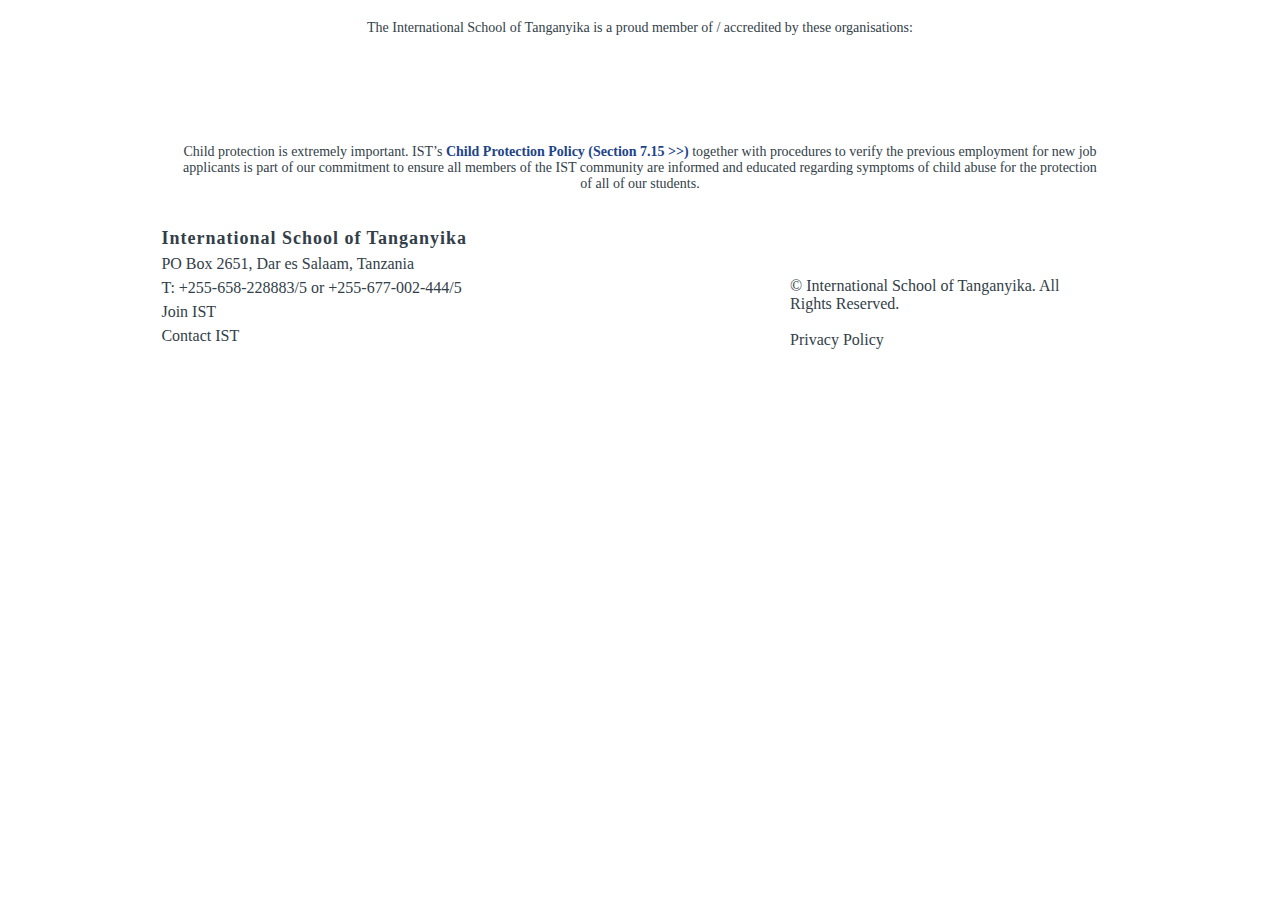
<file: footer.html>
<!DOCTYPE html>
<html lang="en">
  <head>
      <head>

        <link href="./footercss.css" type="text/css" rel="stylesheet" >

      </head>
<body>


    <div id="big-foot-container">

        <div id="affiliates-container">

            <div id="affiliates-description">
                The International School of Tanganyika is a proud member of / accredited by these organisations:
            </div>

            <div id="affiliates-boxes-container">

                <span class="affiliate-box"><a href="https://ibo.org/school/000215/" target="blank"></a></span> 
               <span class="affiliate-box"><a href="https://www.cois.org/membership-directory" target="blank"></a></span>
               <span class="affiliate-box"><a href="https://www.msa-cess.org/RelId/606553/AccountID/10953/ISvars/default/School_Search.htm" target="blank"></a></span>
               <span class="affiliate-box"><a href="https://www.aisa.or.ke/Sys/PublicProfile/43850226/4371308" target="blank"></a></span>
               <span class="affiliate-box"><a href="https://www.intaward.org/" target="blank"></a></span>
               <span class="affiliate-box"><a href="https://www.istafrica.com/uploaded/documents/School_Policy_Manual/2018-19/Section_7_-_Students.pdf" target="blank"></a></span>
               <span class="affiliate-box"><a href="http://www.nextfrontierinclusion.org/international-school-of-tanganyika/" target="blank"></a></span>
               <span class="affiliate-box"><a href="https://www.theptc.org/current-members" target="blank"></a></span>
                
                
            </div>

            <div id="affiliates-childprotect">
                Child protection is extremely important. IST’s <a href="https://www.istafrica.com/uploaded/documents/School_Policy_Manual/2018-19/Section_7_-_Students.pdf"><span>Child Protection Policy (Section 7.15 >>) </span></a>  together with procedures to verify the previous employment for new job applicants is part of our commitment to ensure all members of the IST community are informed and educated regarding symptoms of child abuse for the protection of all of our students.
            </div>


        </div>

        <div id="address-container">
            <span class="address-span"><a href="https://www.istafrica.com/">International School of Tanganyika</a></span>
            <span class="address-span">PO Box 2651, Dar es Salaam, Tanzania</span>
            <span class="address-span">T: +255-658-228883/5 or&nbsp;+255-677-002-444/5</span>
            <span class="address-span"> <a href="https://www.istafrica.com/fs/pages/386">Join IST</a></span>
            <span class="address-span"> <a href="https://www.istafrica.com/fs/pages/343">Contact IST</a></span>

            
        </div>

        <div id="social-container">
            <span class="social-span"><a href="https://www.facebook.com/istafrica"></a> </span>
            <span class="social-span"><a href="https://twitter.com/istafrica"></a></span>
            <span class="social-span"><a href="https://www.linkedin.com/company/international-school-of-tanganyika"></a></span>
            <span class="social-span"><a href="https://www.instagram.com/istafrica/"></a></span>
            <span class="social-span"><a href="https://www.youtube.com/channel/UCdg3RpOTsH-8LZYfx4LlPDA/"></a></span>
            <span class="social-span">© International School of Tanganyika. All Rights Reserved.</span>
            <span class="social-span"><a href="https://www.istafrica.com/fs/pages/156">Privacy Policy</a></span>

            
        </div>

    </div>


  


</body>

</html>
</file>
<file: footercss.css>
/*
html {

    font-family: Montserrat;


}

 comment/remove this before merging*/

#big-foot-container{

    display: block;
    position: relative;
    font-weight: 500;


    
    left: -2.5%;
    right: 0px;

    background-color: transparent;
    color: #323e48;

    min-height: 150px;
    width: 105%;

    display: flex;
    flex-flow: row;
    flex-wrap: wrap;

    justify-content: center;
    align-items: center;



    box-sizing: border-box;
    padding: 12px 50px;
}

#affiliates-container{

    width: 100%;
    background-color: transparent;
    margin-bottom: 28px;

    

    display: flex;
    flex-flow: column;
    flex-wrap: nowrap;
    justify-content: center;
    align-items: center;
}


#address-container{

    width: 30%;
    min-width: 200px;
    margin-right: 9%;
    background-color: transparent;

    display: flex;
    flex-flow: column;
    flex-wrap: nowrap;

    justify-content: space-evenly;
    align-items: flex-start;
    

    box-sizing: border-box;
}


#social-container{

    width: 30%;
    min-width: 200px;
    margin-left: 9%;
    
    background-color: transparent;

    display: flex;
    flex-flow: row;
    flex-wrap: wrap;

    justify-content: space-evenly;
    align-items: flex-end;

    box-sizing: border-box;
}


#affiliates-description{

    width: 75%;
    text-align: center;
    font-size: 14px;
}


#affiliates-boxes-container{

    display: flex;
    flex-flow: row;
    flex-wrap: wrap;
    justify-content: center;
    align-items: center;


}

.affiliate-box{
    display: block;

    background-image: url("https://resources.finalsite.net/images/f_auto,q_auto,t_image_size_1/v1565482155/istanganika/v1jjhghnjbss0yteheg1/ibworld_1.png");
    width: 96px;
    height: 96px;

    padding: 3px 12px;
    margin: 6px 12px;

    background-position: center;
    background-size: 100%;
    background-repeat: no-repeat;

    box-sizing: border-box;
}


.affiliate-box:first-child{

    background-image: url("https://resources.finalsite.net/images/f_auto,q_auto,t_image_size_1/v1565482155/istanganika/v1jjhghnjbss0yteheg1/ibworld_1.png");
  
}


.affiliate-box:nth-child(2){

    background-image: url("https://resources.finalsite.net/images/f_auto,q_auto/v1565479567/istanganika/bfayk7iatvepqgbmwtjf/cis.png");
  
}

.affiliate-box:nth-child(3){

    background-image: url("https://resources.finalsite.net/images/f_auto,q_auto/v1565482214/istanganika/l4ix6gi7b9amnck89jdm/msa_1.png");
  
}

.affiliate-box:nth-child(4){

    background-image: url("https://resources.finalsite.net/images/f_auto,q_auto/v1565482231/istanganika/imux3h7yxxqekg2jjiqc/aisa_1.png");
  
}

.affiliate-box:nth-child(5){

    background-image: url("https://resources.finalsite.net/images/f_auto,q_auto/v1565482248/istanganika/mqexeswteeekjpur9khi/duke_2.png");
  
}



.affiliate-box:nth-child(6){

    background-image: url("https://resources.finalsite.net/images/f_auto,q_auto/v1565482265/istanganika/ntbusgdltemhxjrctgxx/childprotect_1.png");
  
}


.affiliate-box:nth-child(7){

    background-image: url("https://resources.finalsite.net/images/f_auto,q_auto/v1565482281/istanganika/dhokj75wrfy9fg4y9srw/nfi_1.png");
  
}


.affiliate-box:last-child{

    background-image: url("https://resources.finalsite.net/images/f_auto,q_auto/v1570187285/istanganika/elpesvgd06htcodfwksx/ptc2.png");
  
}


#affiliates-childprotect{
    width: 75%;
    text-align: center;

    font-size: 14px;
}



#affiliates-childprotect span{
 font-weight: bold;
 color: #1e4488;
}






.address-span{
    display: block;

    padding-bottom: 6px;
}

.address-span:first-child{
 font-size: 18px;
 font-weight: bolder;
 letter-spacing: 1px;
}






.social-span{
    display: block;

    
    width: 36px;
    height: 36px;

    padding: 3px 12px;
    margin: 6px 12px;

    background-position: center;
    background-size: 100%;
    background-repeat: no-repeat;

    box-sizing: border-box;
}

.social-span:first-child {

    background-image: url("https://www.istafrica.com/uploaded/Elementary_Communications_Department/2020-21/secopenhouse1/faceb.png");
}

.social-span:nth-child(2){
    

    background-image: url("https://www.istafrica.com/uploaded/Elementary_Communications_Department/2020-21/secopenhouse1/twitt.png");
  
}


.social-span:nth-child(3){
    

    background-image: url("https://www.istafrica.com/uploaded/Elementary_Communications_Department/2020-21/secopenhouse1/linkedin.png");
  
}


.social-span:nth-child(4){
    

    background-image: url("https://www.istafrica.com/uploaded/Elementary_Communications_Department/2020-21/secopenhouse1/inst.png");
  
}


.social-span:nth-child(5){
    

    background-image: url("https://www.istafrica.com/uploaded/Elementary_Communications_Department/2020-21/secopenhouse1/yout.png");
  
}

.social-span:nth-child(6) {

    width: 85%;
    height: auto;
}

.social-span:nth-child(7) {
    
    height: auto;

    width: 85%;

    
}

.affiliate-box a {

    display: block;
    width: 96px;
    height: 96px;
}

#big-foot-container a {

    text-decoration: none;
    color: inherit;
}


.social-span a {

    display: block;
    width: 36px;
    height: 36px;
}


.social-span:nth-child(7) a {

    display: block;
    width: 100%;
    height: 100%;


}





.social-span:hover, .affiliate-box:hover, .address-span:hover, #affiliates-childprotect span:hover {

    background-color: #febd3d;
}












@media only screen 
  and (max-device-width: 600px)  {


    #address-container{

     
        margin-right: 0px;
        margin-bottom: 25px;
        width: 75%;
      
        
    

    }
    
    
    #social-container{
    
 
        margin-left: 0px;
        width: 75%;
       
    }
    


  
}
</file>
